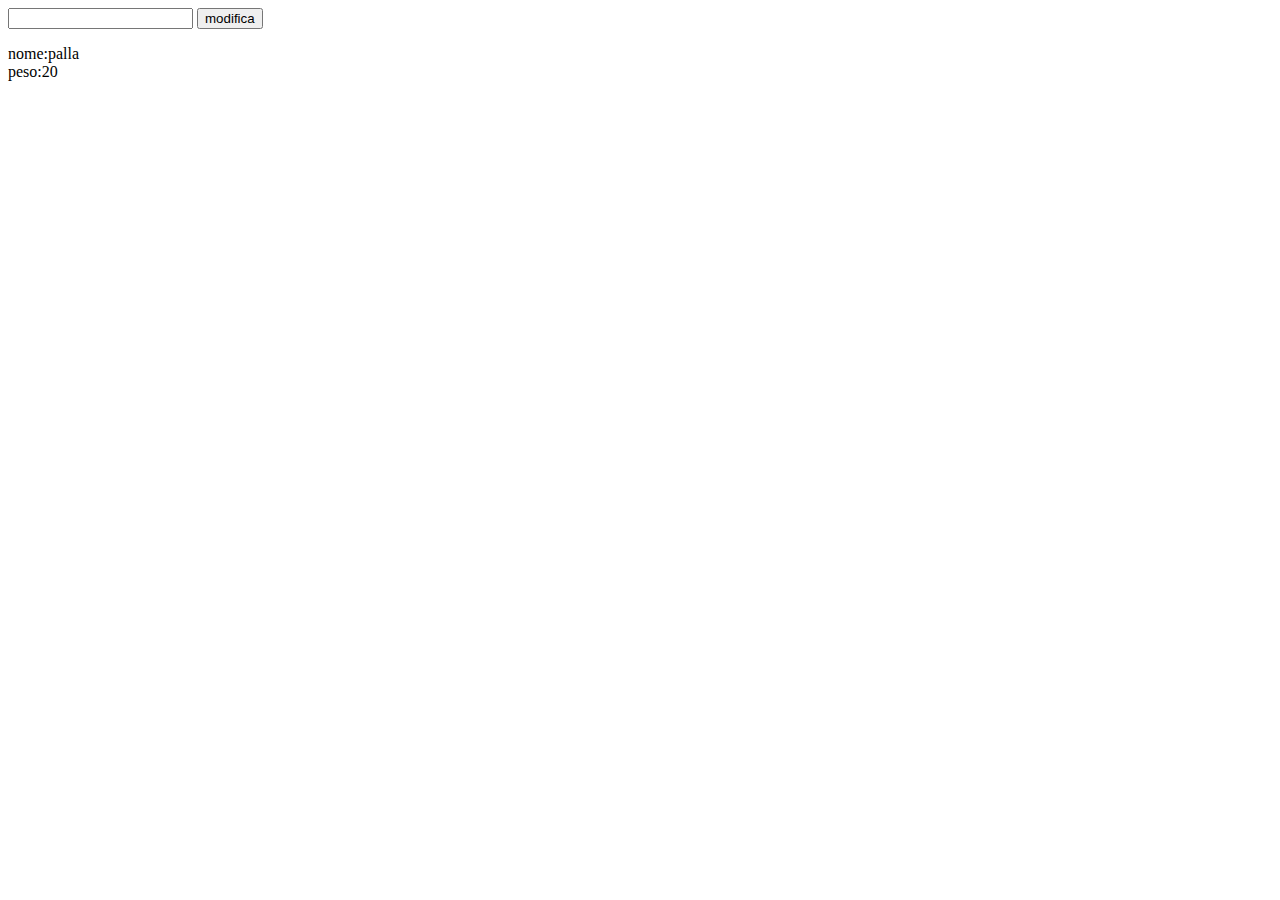
<file: primo snak/index.html>
<!DOCTYPE html>
<html lang="en">
<head>
    <meta charset="UTF-8">
    <meta http-equiv="X-UA-Compatible" content="IE=edge">
    <meta name="viewport" content="width=device-width, initial-scale=1.0">
    <link rel="stylesheet" href="style.css">
    <script src="https://ajax.googleapis.com/ajax/libs/jquery/3.6.0/jquery.min.js"></script>  
   

    <title>Document</title>
</head>
<body>
    <input type="number" name="" id="modifica">
    <button id="bottone">modifica</button>
        
        <ul>
            <li class="test2"></li>
            <li class="test"></li>
        </ul>
       <script src="main.js"></script>
</body>
</html>
</file>
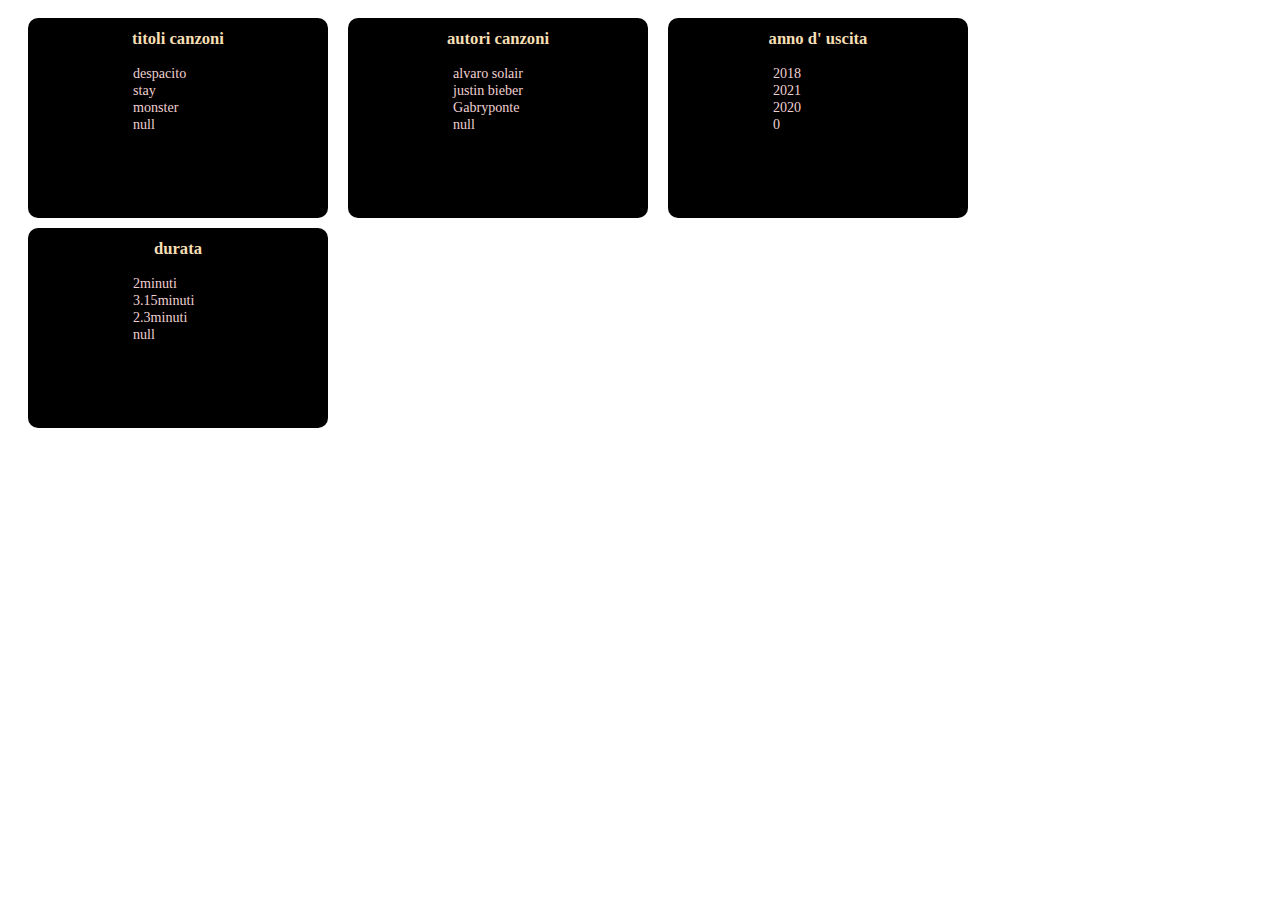
<file: quinto snack/index.html>
<!DOCTYPE html>
<html lang="en">
<head>
    <meta charset="UTF-8">
    <meta http-equiv="X-UA-Compatible" content="IE=edge">
    <meta name="viewport" content="width=device-width, initial-scale=1.0">
    <link rel="stylesheet" href="style.css">
    <script src="https://ajax.googleapis.com/ajax/libs/jquery/3.6.0/jquery.min.js"></script>  
 
    <title>Document</title>
</head>
<body>
    <div  style="width: 300px;height: 200px;" class="box">
        <h1>titoli canzoni</h1>
        <ul id="title">

        </ul>
    </div>
    <div  style="width: 300px;height: 200px;" class="box">
        <h1>autori canzoni</h1>
        <ul id="artist">

        </ul>
    </div>
    <div  style="width: 300px;height: 200px;" class="box">
        <h1>anno d' uscita</h1>
        <ul id="year">

        </ul>
    </div>
    <div  style="width: 300px;height: 200px;" class="box">
        <h1>durata</h1>
        <ul id="time">

        </ul>
    </div>

       <script src="main.js"></script>
</body>
</html>
</file>
<file: primo snak/style.css>
li{
    list-style: none;
}
</file>
<file: quinto snack/style.css>
.box {
    border-radius:10px;
    float: left;
    margin-left: 20px;
    margin-top: 10px;
    background-color: black;
    color: rgb(240, 208, 208);
}
.box h1 {
    font-size: 1.3vw;
    text-align: center;
    color: wheat;
    
}
li{
    list-style: none;
    margin-left: 50%;
    transform: translate(-50%);
    font-size: 1.1vw;
    
}
</file>
